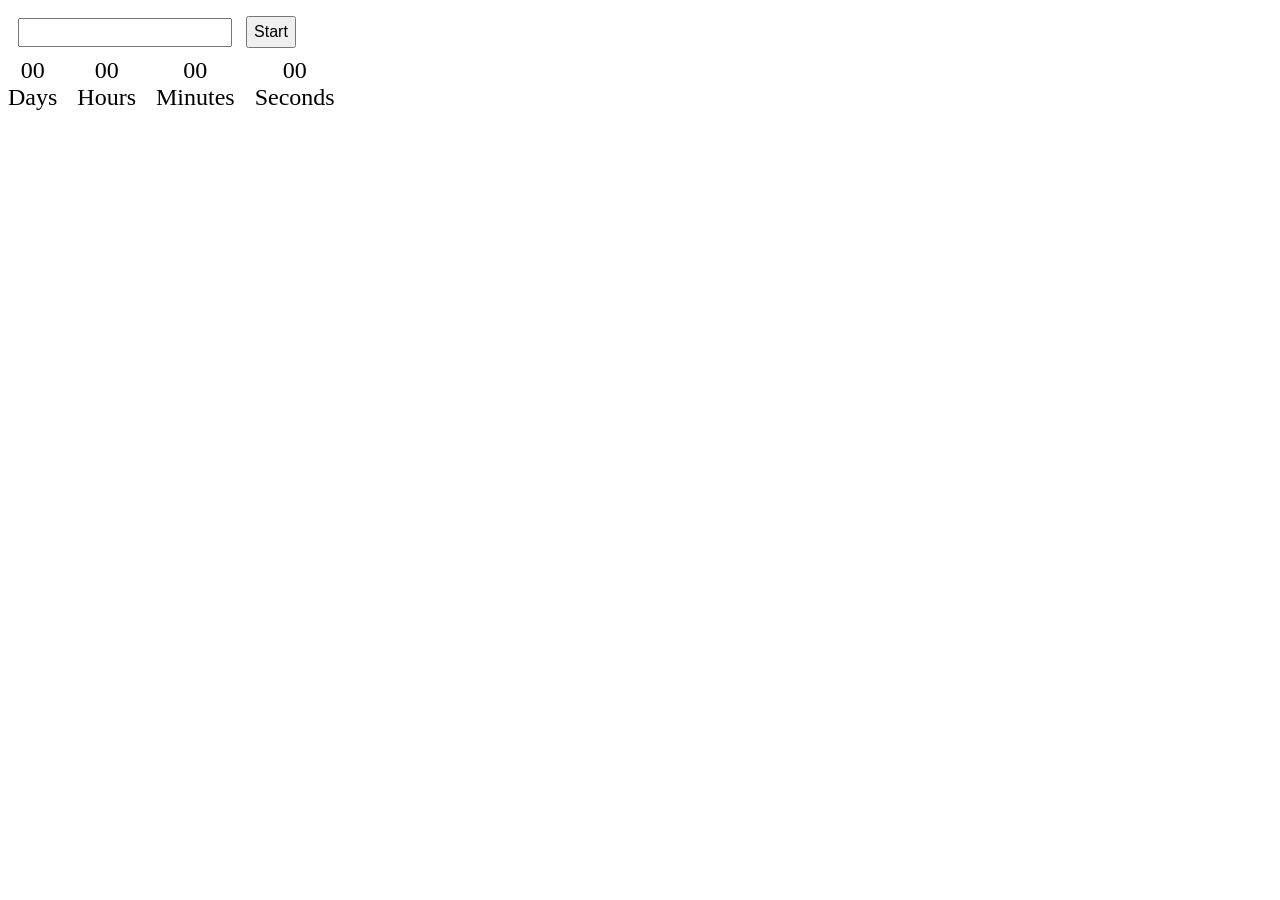
<file: src/01-timer.html>
<!doctype html>
<html lang="en">
  <head>
    <meta charset="UTF-8" />
    <meta name="viewport" content="width=device-width, initial-scale=1.0" />
    <link rel="stylesheet" href="./css/01-timer.css" />
    <title>Document</title>
  </head>
  <body>
    <input type="text" id="datetime-picker" />
    <button type="button" data-start>Start</button>

    <div class="timer">
      <div class="field">
        <span class="value" data-days>00</span>
        <span class="label">Days</span>
      </div>
      <div class="field">
        <span class="value" data-hours>00</span>
        <span class="label">Hours</span>
      </div>
      <div class="field">
        <span class="value" data-minutes>00</span>
        <span class="label">Minutes</span>
      </div>
      <div class="field">
        <span class="value" data-seconds>00</span>
        <span class="label">Seconds</span>
      </div>
    </div>

    <script type="module" src="./js/01-timer.js"></script>
  </body>
</html>
</file>
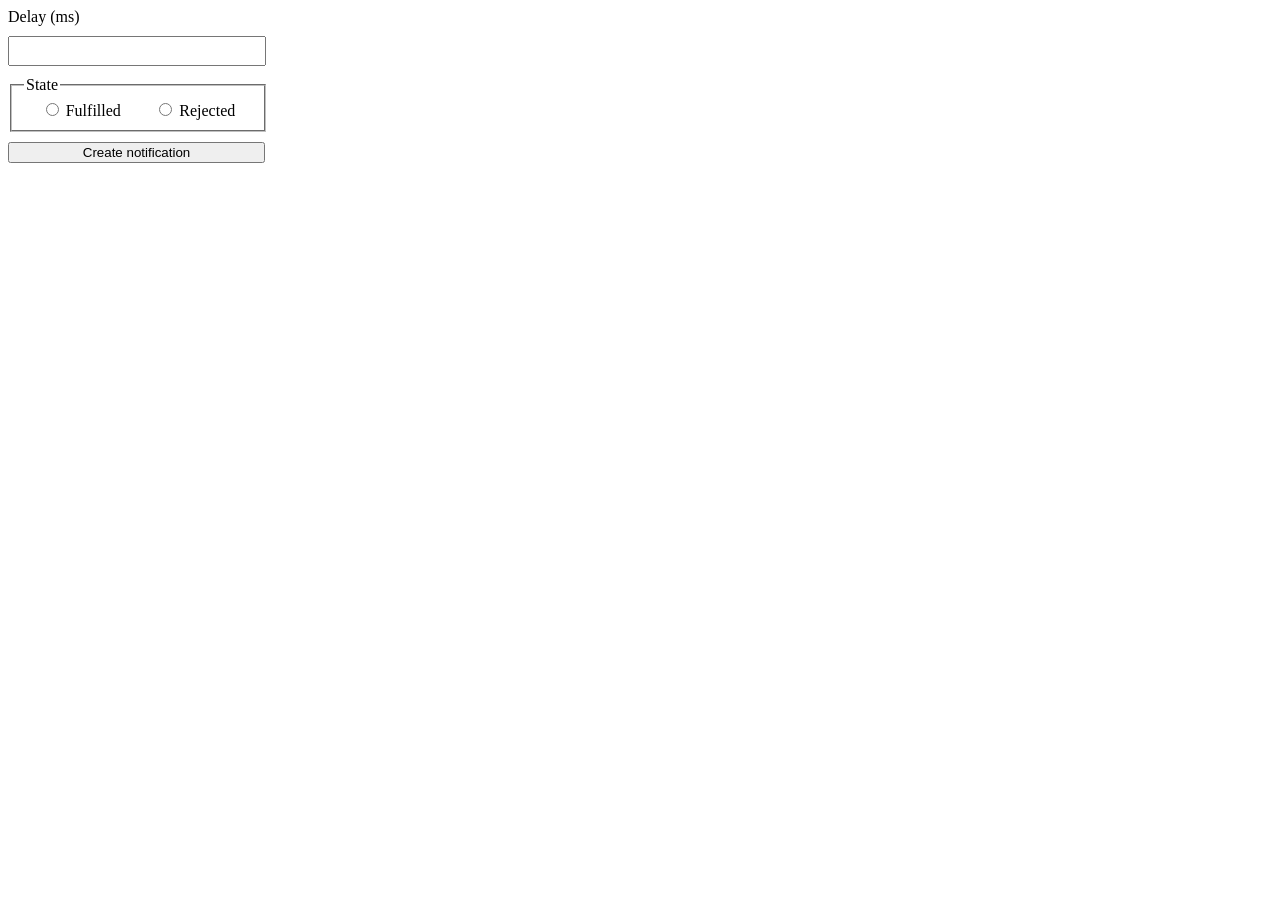
<file: src/02-snackbar.html>
<!doctype html>
<html lang="en">
  <head>
    <meta charset="UTF-8" />
    <meta http-equiv="X-UA-Compatible" content="IE=edge" />
    <meta name="viewport" content="width=device-width, initial-scale=1.0" />
    <title>Page 3</title>
    <link rel="stylesheet" href="./css/02-snackbar.css" />
  </head>
  <body>
    <form class="form">
      <label id="delay-label">
        Delay (ms)
        <input type="number" name="delay" required />
      </label>

      <fieldset>
        <legend>State</legend>
        <label>
          <input type="radio" name="state" value="fulfilled" required />
          Fulfilled
        </label>
        <label>
          <input type="radio" name="state" value="rejected" required />
          Rejected
        </label>
      </fieldset>

      <button type="submit">Create notification</button>
    </form>

    <script type="module" src="./js/02-snackbar.js"></script>
  </body>
</html>
</file>
<file: src/css/01-timer.css>
.timer {
  font-size: 16px;
  color: black;
  display: flex;
  justify-content: flex-start;
  align-items: center;
  gap: 20px;
}

.value,
.label {
  display: flex;
  flex-direction: column;
  align-items: center;
  gap: 20px;
  font-size: 24px;
}
#datetime-picker {
  margin: 10px;
  width: 200px;
  height: auto;
  padding: 5px;
}
button {
  padding: 5px;
  font-size: 16px;
  height: auto;
  width: 50px;
}
</file>
<file: src/css/02-snackbar.css>
form {
  display: flex;
  flex-direction: column;
  justify-content: center;
  margin: 0 auto;
}
#delay-label {
  display: flex;
  flex-direction: column;
  justify-content: flex-start;
}
input[name='delay'] {
  width: 250px;
  padding-top: 10px;
  margin: 10px 0 10px 0;
}
fieldset {
  display: flex;
  flex-direction: row;
  justify-content: space-around;
  width: 228px;
}
button {
  width: 257px;
  margin-top: 10px;
}
</file>
